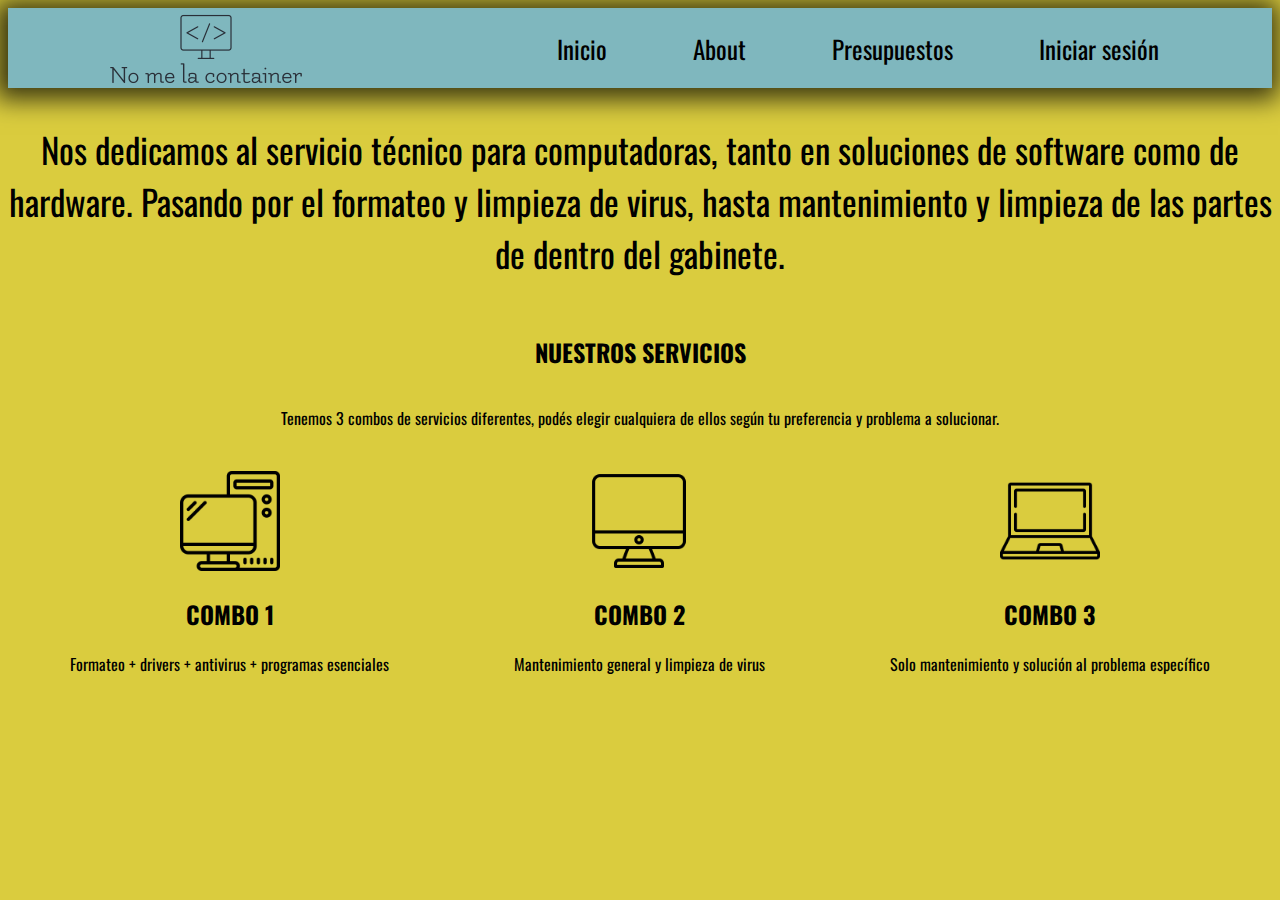
<file: about.html>
<!DOCTYPE html>
<html lang="en">

<head>
    <meta charset="UTF-8">
    <title>About</title>
    <link rel="preconnect" href="https://fonts.googleapis.com">
    <link rel="preconnect" href="https://fonts.gstatic.com" crossorigin>
    <link href="https://fonts.googleapis.com/css2?family=Oswald&display=swap" rel="stylesheet">
    <link rel="stylesheet" href="index.css">
</head>

<body>
    <div class="navbar">
        <img class="logo" src="/img/logo.png">
        <ul class="ul-nav">
            <li><a href="index.html">Inicio</a></li>
            <li><a href="about.html">About</a></li>
            <li><a href="presupuesto.html">Presupuestos</a></li>
            <li><a href="session.html">Iniciar sesión</a></li>
        </ul>
    </div>
    <p class="cuerpo-principal">Nos dedicamos al servicio técnico para computadoras, tanto en soluciones de software
        como de hardware. Pasando por el formateo y limpieza de virus, hasta mantenimiento y limpieza de las partes de
        dentro del gabinete.</p>
    <section>
        <div class="about-1">
            <h2>NUESTROS SERVICIOS</h2>
            <p>Tenemos 3 combos de servicios diferentes, podés elegir cualquiera de ellos según tu preferencia y
                problema a solucionar.</p>
        </div>
        <div class="about-2">
            <div class="servicio-1">
                <img src="/img/PC1.png">
                <h2>COMBO 1</h2>
                <p>Formateo + drivers + antivirus + programas esenciales</p>
            </div>
            <div class="servicio-2">
                <img src="/img/PC2.png">
                <h2>COMBO 2</h2>
                <p>Mantenimiento general y limpieza de virus</p>
            </div>
            <div class="servicio-3">
                <img src="/img/PC3.png">
                <h2>COMBO 3</h2>
                <p>Solo mantenimiento y solución al problema específico</p>
            </div>
        </div>
    </section>
</body>

</html>
</file>
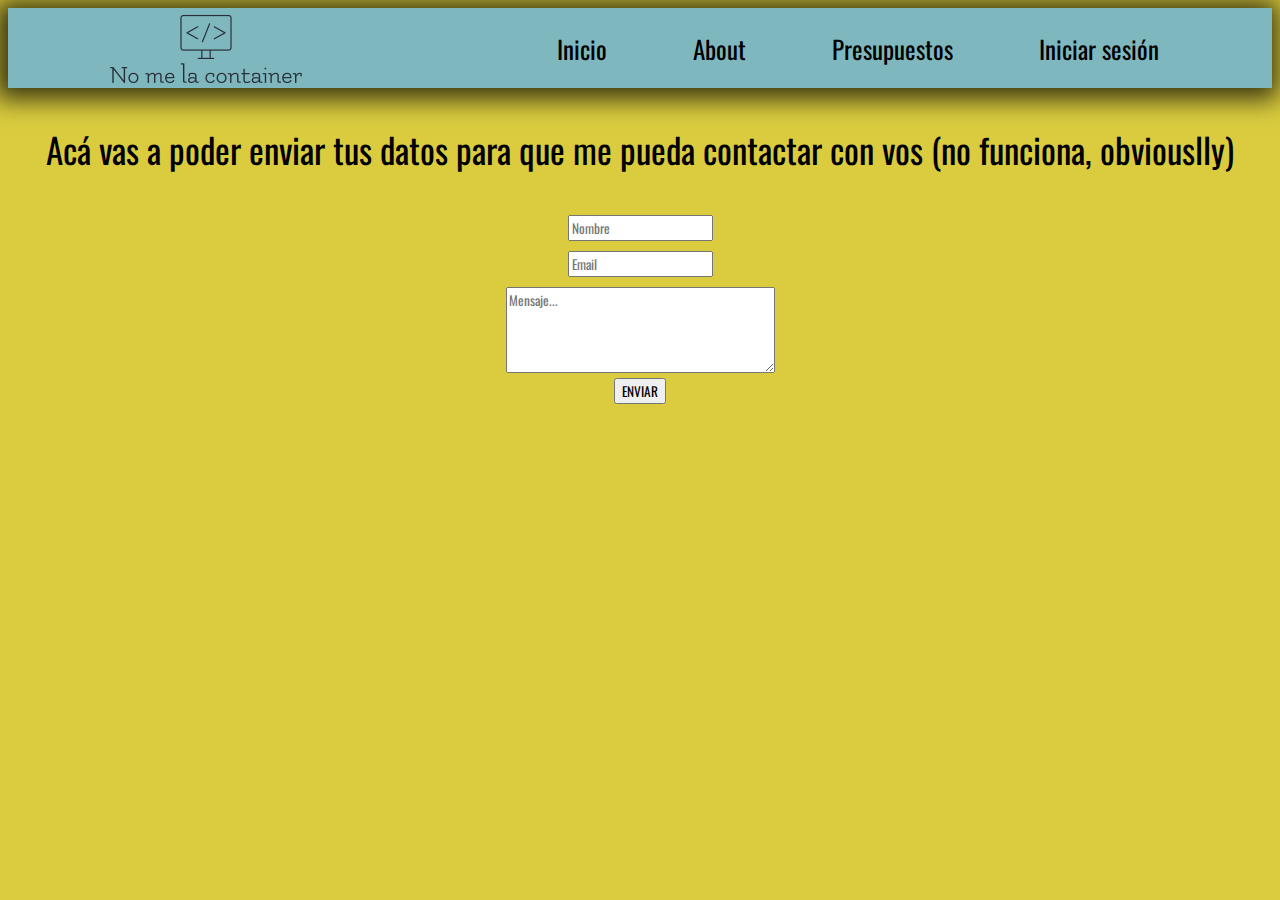
<file: presupuesto.html>
<!DOCTYPE html>
<html lang="en">

<head>
    <meta charset="UTF-8">
    <link rel="preconnect" href="https://fonts.googleapis.com">
    <link rel="preconnect" href="https://fonts.gstatic.com" crossorigin>
    <link href="https://fonts.googleapis.com/css2?family=Oswald&display=swap" rel="stylesheet">
    <link rel="stylesheet" href="index.css">
</head>

<body>
    <div class="navbar">
        <img class="logo" src="/img/logo.png">
        <ul class="ul-nav">
            <li><a href="index.html">Inicio</a></li>
            <li><a href="about.html">About</a></li>
            <li><a href="presupuesto.html">Presupuestos</a></li>
            <li><a href="session.html">Iniciar sesión</a></li>
        </ul>
    </div>
    <p class="cuerpo-principal">Acá vas a poder enviar tus datos para que me pueda contactar con vos (no funciona,
        obviouslly)</p>
    <div class="formulario">
        <input type="text" placeholder="Nombre">
        <input type="email" placeholder="Email">
        <textarea name="text" rows="4" cols="40" placeholder="Mensaje..."></textarea>
        <button>ENVIAR</button>
    </div>
</body>

</html>
</file>
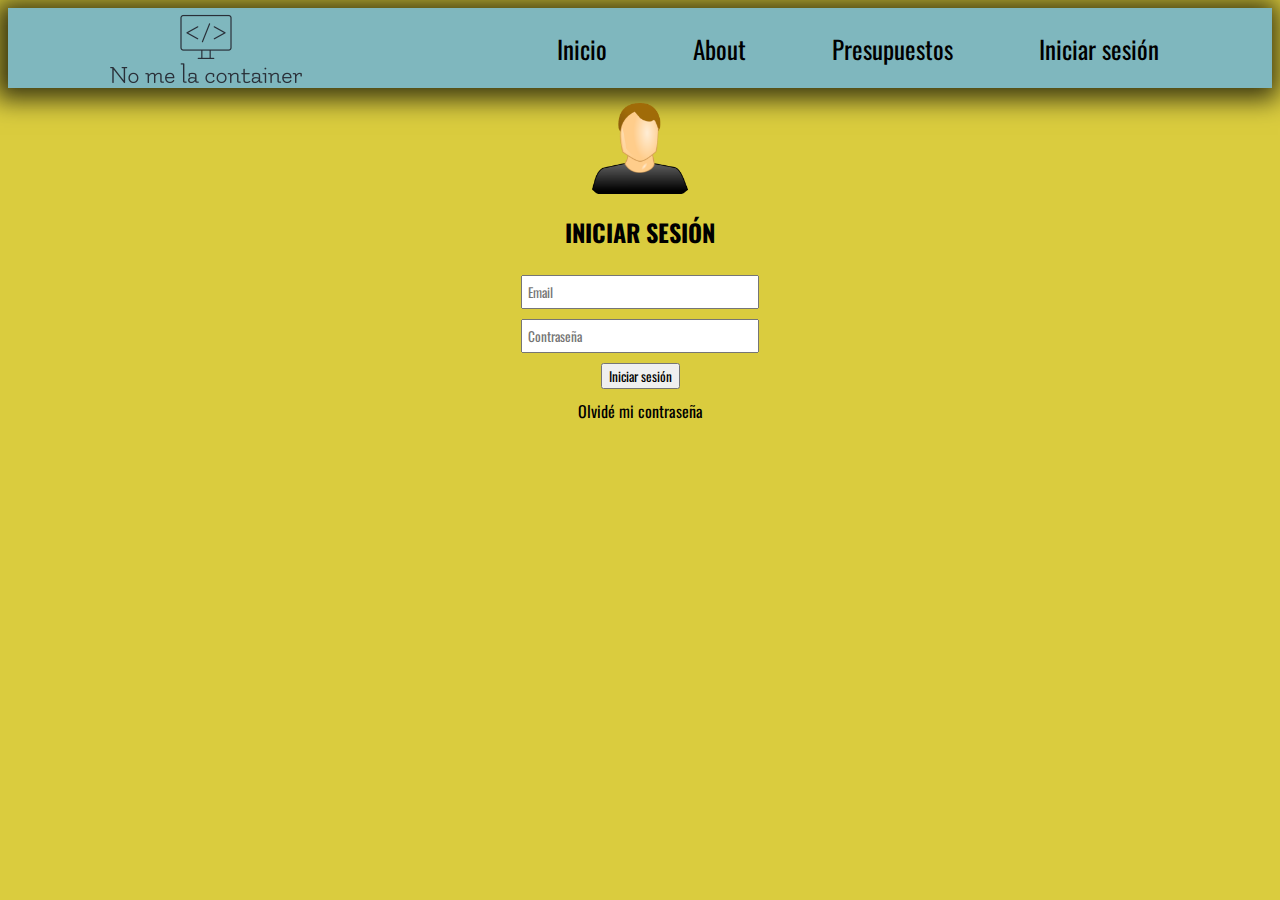
<file: session.html>
<!DOCTYPE html>
<html lang="en">

<head>
    <meta charset="UTF-8">
    <meta name="viewport" content="width=device-width, initial-scale=1.0">
    <link rel="preconnect" href="https://fonts.googleapis.com">
    <link rel="preconnect" href="https://fonts.gstatic.com" crossorigin>
    <link href="https://fonts.googleapis.com/css2?family=Oswald&display=swap" rel="stylesheet">
    <link rel="stylesheet" href="index.css">
    <title>Iniciar sesión</title>
</head>

<body>
    <div class="navbar">
        <img class="logo" src="/img/logo.png">
        <ul class="ul-nav">
            <li><a href="index.html">Inicio</a></li>
            <li><a href="about.html">About</a></li>
            <li><a href="presupuesto.html">Presupuestos</a></li>
            <li><a href="session.html">Iniciar sesión</a></li>
        </ul>
    </div>
    <section class="login">
        <div class="cuadro-login">
            <img src="/img/login_icon.png">
            <h2>INICIAR SESIÓN</h2>
            <input type="email" placeholder="Email">
            <input type="password" placeholder="Contraseña">
            <button>Iniciar sesión</button>
            <a href="#">Olvidé mi contraseña</a>
        </div>
    </section>
</body>

</html>
</file>
<file: index.css>
*{
    font-family: 'Oswald', sans-serif;
}
body{
    background-color: #DACC3E;
    background-size: cover;
}

.navbar{
    display: flex;
    height: 80px;
    background-color: #7FB7BE;
    align-items: center;
    justify-content: space-around;
    box-shadow: -3px 2px 24px 9px rgba(0,0,0,0.75);
}

.ul-nav{
    color: black;
    width: 50%;
    list-style: none;
    display: flex;
    justify-content: space-between;
    font-size: 25px;
}

.ul-nav li{
    margin: 15px;
}

.ul-nav a{
    color: inherit;
    text-decoration: none;
}

.ul-nav a:hover{
    color: #BC2C1A;
}

.cuerpo-principal{
    color: black;
    text-align: center;
    font-size: 35px;
}

.dancer{
    width: 15%;
    display: block;
    margin-left: 40%;
}

.formulario{
    display: flex;
    flex-direction: column;
    align-items: center;
}

.formulario input{
    margin: 5px;
}
.formulario textarea{
    margin: 5px;
}

.parrafo-index{
    color: black;
    font-size: 20px;
    text-align: center;
}

.about-1{
    display: flex;
    flex-direction: column;
    align-items: center;
    color: black;
}

.about-2{
    display: flex;
    align-items: center;
    justify-content: space-around;
    margin-top: 2%;
    color: black;
}

.about-2 img{
    width: 100px;
}

.about-2 h2{
    text-align: center;
}

.servicio-1{
    text-align: center;
}

.servicio-2{
    text-align: center;
}

.servicio-3{
    text-align: center;
}

.login{
   width: 100%;
   height: auto;
   display: flex;
   align-items: center;
   justify-content: center;
   flex-direction: column;
}

.cuadro-login{
    display: flex;
    flex-direction: column;
    align-items: center;
    justify-content: center;
}

.cuadro-login img{
    width: 15%;
    margin-top: 15px;
}

.cuadro-login a{
    text-decoration: none;
    color: black;
}

.cuadro-login input{
    width: 35%;
    margin: 5px;
    padding: 5px;
}

.cuadro-login button{
    margin: 5px;
}

.cuadro-login a{
    margin: 5px;
}

footer{
    margin-top:50px;
    width:100%;
    height:200px;
    color: black;
    text-align: center;
}
</file>
